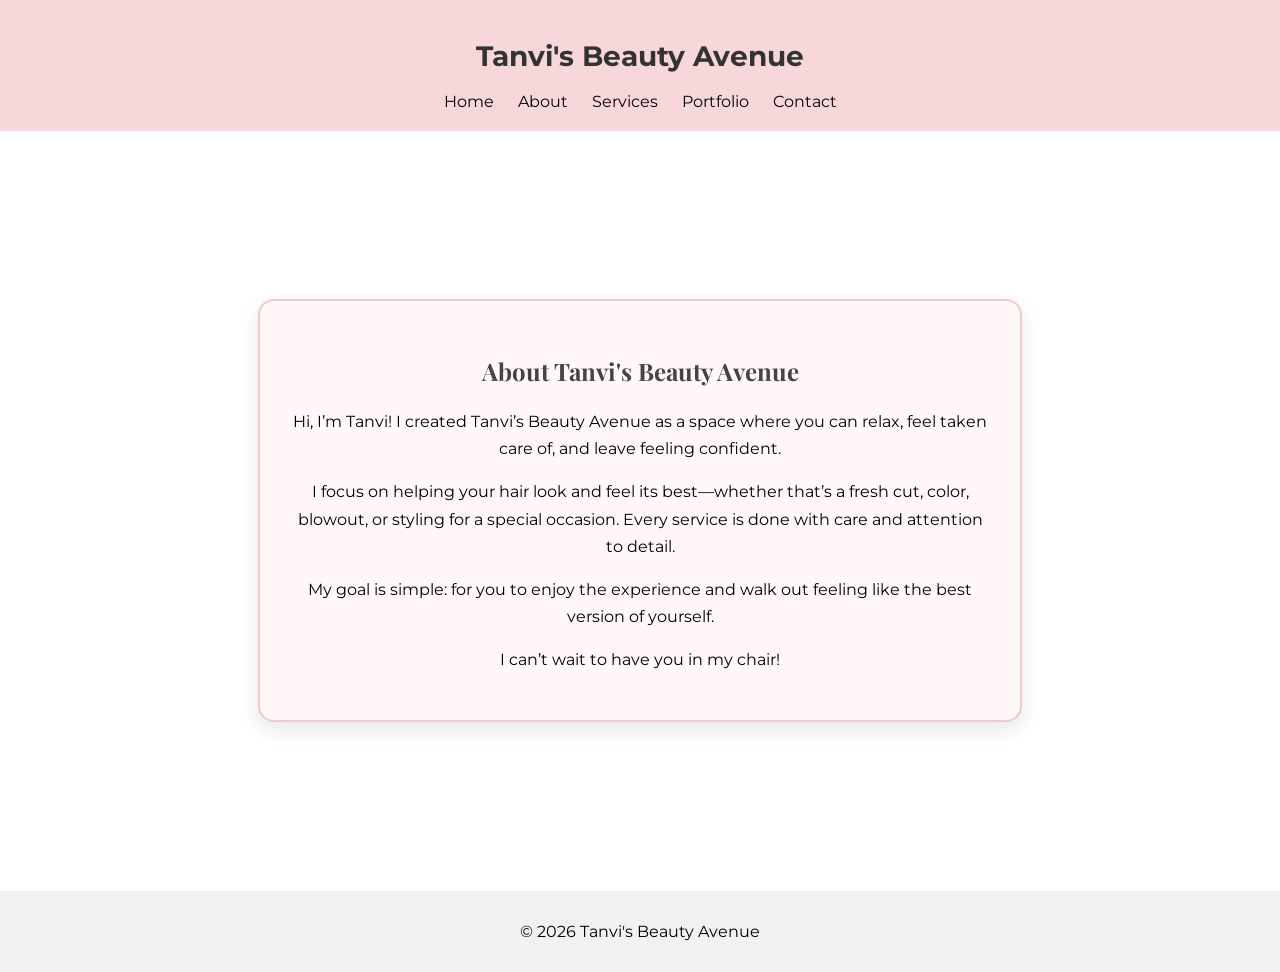
<file: about.html>
<!DOCTYPE html>
<html lang="en">
<head>
  <meta charset="UTF-8">
<meta name="description" content="Tanvi's Beauty Avenue homepage">
<meta name="viewport" content="width=device-width, initial-scale=1.0">
<meta name="keywords" content="hair salon, hairstylist, beauty, hair services, Tanvi Beauty">
<meta name="author" content="Tanvi">
  <title>About Me | Tanvi's Beauty Avenue</title>
  <link rel="stylesheet" href="style.css">
  <link href="https://fonts.googleapis.com/css2?family=Playfair+Display&family=Montserrat&display=swap" rel="stylesheet">
</head>
<body>
  <header>
    <h1>Tanvi's Beauty Avenue</h1>
    <nav>
      <a href="index.html">Home</a>
      <a href="about.html">About</a>
      <a href="services.html">Services</a>
      <a href="portfolio.html">Portfolio</a>
      <a href="contact.html">Contact</a>
    </nav>
  </header>

  <main>
  <section class="about-card">
  <h2>About Tanvi's Beauty Avenue</h2>

  <p>
Hi, I’m Tanvi! I created Tanvi’s Beauty Avenue as a space where you can relax, feel taken care of, and leave feeling confident.
</p>

<p>
I focus on helping your hair look and feel its best—whether that’s a fresh cut, color, blowout, or styling for a special occasion. Every service is done with care and attention to detail.
</p>

<p>
My goal is simple: for you to enjoy the experience and walk out feeling like the best version of yourself.
</p>

<p>
I can’t wait to have you in my chair!
  </p>
</section>
  </main>

  <footer>
    <p>&copy; 2026 Tanvi's Beauty Avenue</p>
  </footer>
</body>
</html>
</file>
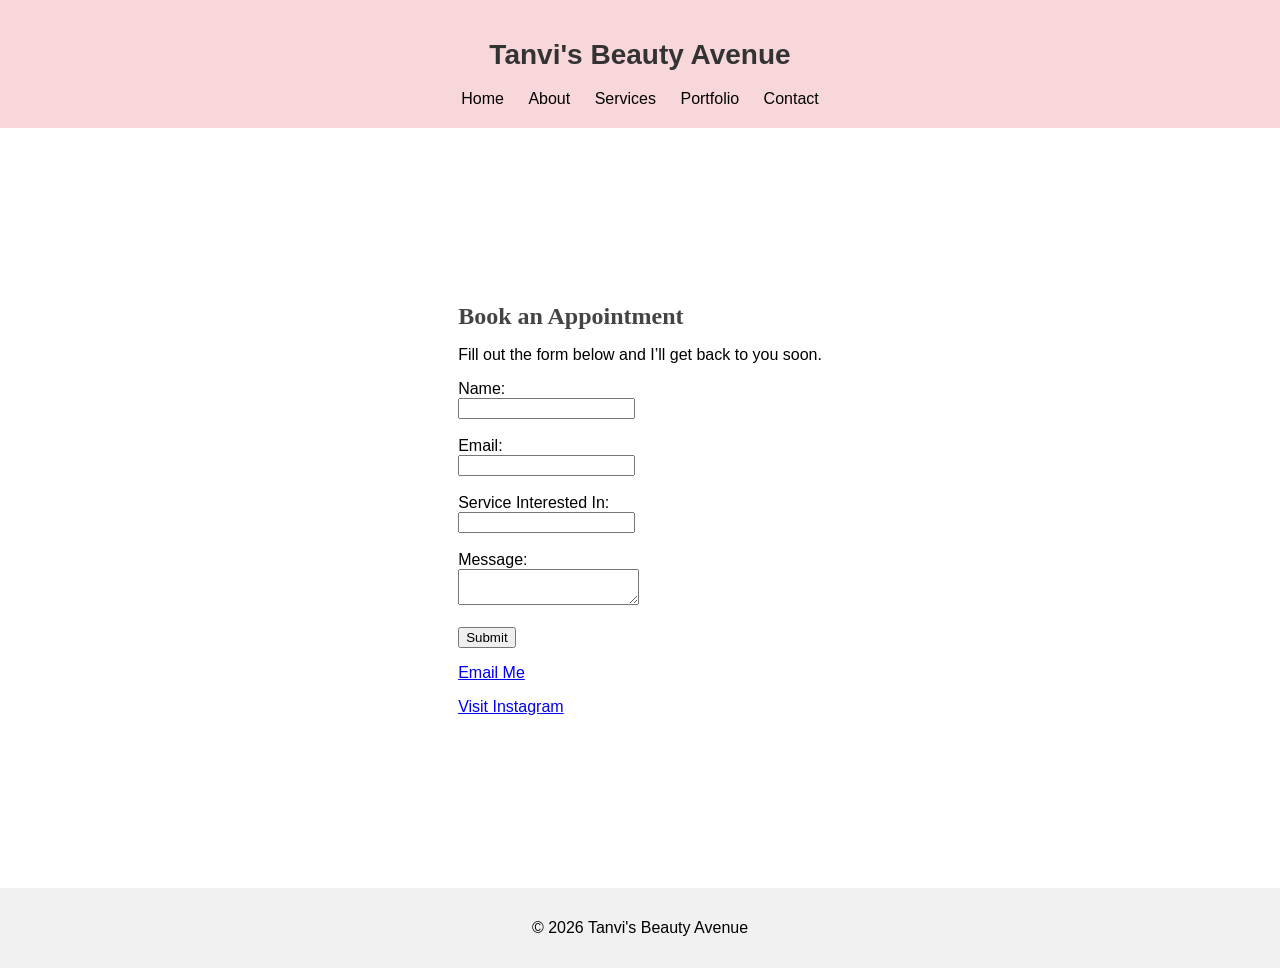
<file: contact.html>
<!DOCTYPE html>
<html lang="en">
<head>
  <meta charset="UTF-8">
<meta name="description" content="Tanvi's Beauty Avenue homepage">
<meta name="viewport" content="width=device-width, initial-scale=1.0">
<meta name="keywords" content="hair salon, hairstylist, beauty, hair services, Tanvi Beauty">
<meta name="author" content="Tanvi">
 <title>Contact | Tanvi's Beauty Avenue</title>
  <link rel="stylesheet" href="style.css">
</head>
<body>
  <header>
    <h1>Tanvi's Beauty Avenue</h1>
    <nav>
      <a href="index.html">Home</a>
      <a href="about.html">About</a>
      <a href="services.html">Services</a>
      <a href="portfolio.html">Portfolio</a>
      <a href="contact.html">Contact</a>
    </nav>
  </header>

 <main class="contact-main">
  <section class="contact-card">
    <h2>Book an Appointment</h2>
    <p>Fill out the form below and I’ll get back to you soon.</p>

    <form action="#">
      <label for="name">Name:</label><br>
      <input type="text" id="name" name="name"><br><br>

      <label for="email">Email:</label><br>
      <input type="email" id="email" name="email"><br><br>

      <label for="service">Service Interested In:</label><br>
      <input type="text" id="service" name="service"><br><br>

      <label for="message">Message:</label><br>
      <textarea id="message" name="message"></textarea><br><br>

      <input type="submit" value="Submit">
    </form>

<p><a href="mailto:stylisttanvi@gmail.com">Email Me</a></p>
<p><a href="https://www.instagram.com/tanvisbeautyave/" target="_blank">Visit Instagram</a></p>
  </main>

  <footer>
    <p>&copy; 2026 Tanvi's Beauty Avenue</p>
  </footer>
</body>
</html>
</file>
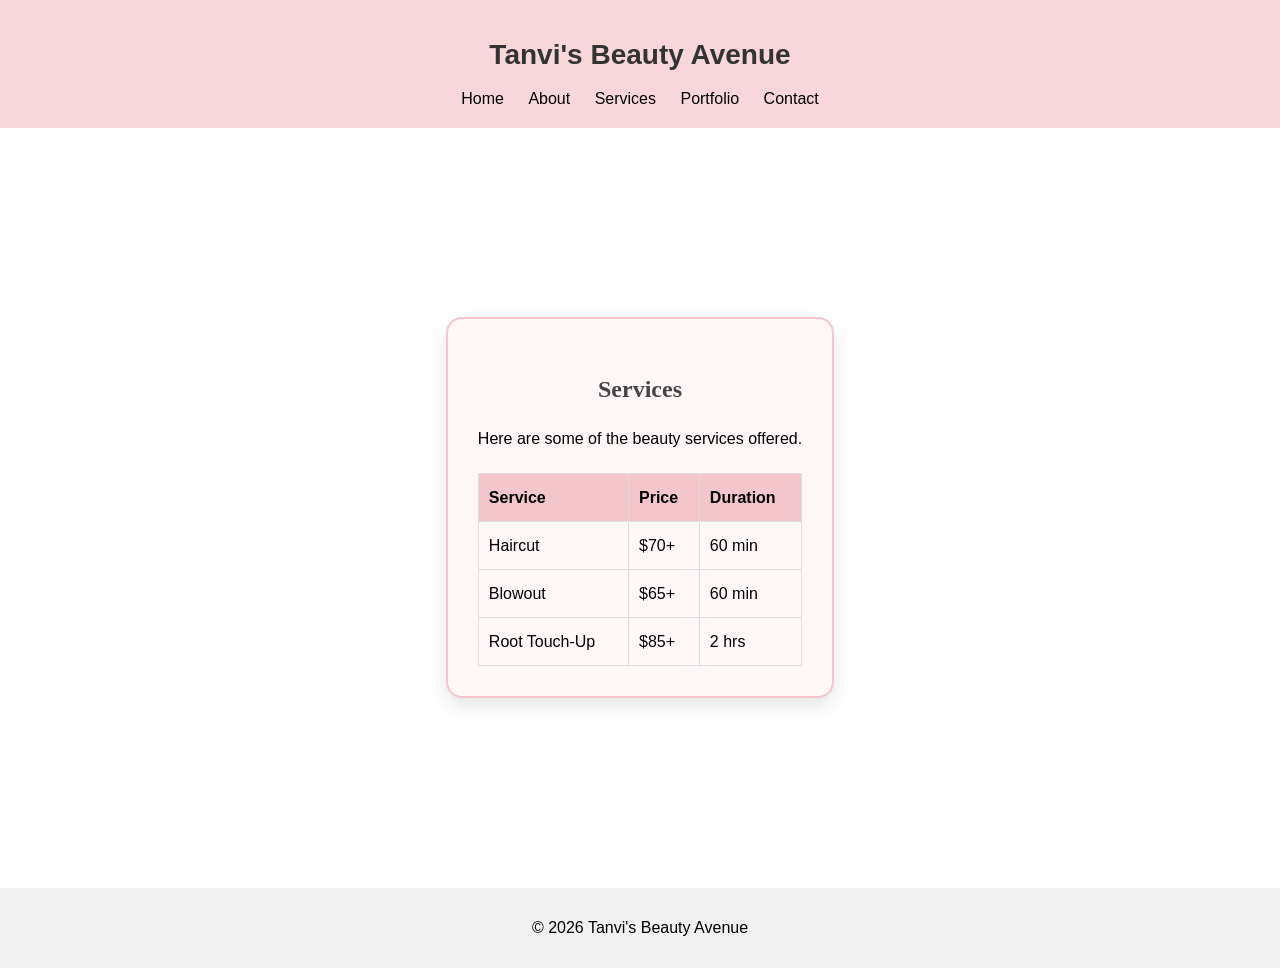
<file: services.html>
<!DOCTYPE html>
<html lang="en">
<head>
  <meta charset="UTF-8">
<meta name="description" content="Tanvi's Beauty Avenue homepage">
<meta name="viewport" content="width=device-width, initial-scale=1.0">
<meta name="keywords" content="hair salon, hairstylist, beauty, hair services, Tanvi Beauty">
<meta name="author" content="Tanvi">
  <title>Services | Tanvi's Beauty Avenue</title>
  <link rel="stylesheet" href="style.css">
</head>
<body>
  <header>
    <h1>Tanvi's Beauty Avenue</h1>
    <nav>
      <a href="index.html">Home</a>
      <a href="about.html">About</a>
      <a href="services.html">Services</a>
      <a href="portfolio.html">Portfolio</a>
      <a href="contact.html">Contact</a>
    </nav>
  </header>

 <main class="services-main">
  <section class="services-card">
    <h2>Services</h2>

    <p>Here are some of the beauty services offered.</p>

    <table>
      <tr>
        <th>Service</th>
        <th>Price</th>
        <th>Duration</th>
      </tr>
      <tr>
        <td>Haircut</td>
        <td>$70+</td>
        <td>60 min</td>
      </tr>
      <tr>
        <td>Blowout</td>
        <td>$65+</td>
        <td>60 min</td>
      </tr>
      <tr>
        <td>Root Touch-Up</td>
        <td>$85+</td>
        <td>2 hrs</td>
      </tr>
    </table>
  </section>
</main>

  <footer>
    <p>&copy; 2026 Tanvi's Beauty Avenue</p>
  </footer>
</body>
</html>
</file>
<file: style.css>
body {
  font-family: 'Montserrat', sans-serif;
  margin: 0;
  padding: 0;
}
header {
  background-color: #f8d7da;
  padding: 20px;
  text-align: center;
}
nav a {
  margin: 0 10px;
  text-decoration: none;
  color: black;
}
main {
  padding: 20px;
  min-height: 80vh;
  display: flex;
  align-items: center;
  justify-content: center;
}
footer {
  text-align: center;
  padding: 15px;
  background-color: #f1f1f1;
}
h1 {
  font-size: 28px;
  color: #333;
}

h2 {
  color: #444;
  margin-bottom: 10px;
  font-family: 'Playfair Display', serif;
}

table {
  border-collapse: collapse;
  width: 100%;
}

th, td {
  padding: 10px;
  text-align: left;
}
.about-card {
  background-color: #fff7f8;
  padding: 30px;
  border-radius: 16px;
  max-width: 700px;
  /* center it */
  margin: 60px auto;
  /* frame look */
  border: 2px solid #f3c6cc;
  box-shadow: 0 8px 20px rgba(0,0,0,0.1);
  /* text */
  line-height: 1.7;
  text-align: center;
}
.home-main {
  min-height: 80vh;
  display: flex;
  align-items: center;
  justify-content: center;
}

.home-card {
  background-color: #fff7f8;
  padding: 30px;
  border-radius: 16px;
  max-width: 750px;
  margin: 60px auto;
  border: 2px solid #f3c6cc;
  box-shadow: 0 8px 20px rgba(0,0,0,0.1);
  line-height: 1.7;
  text-align: center;
}

.home-card img {
  margin-top: 15px;
  border-radius: 12px;
  border: 2px solid #f3c6cc;
}
.services-main {
  min-height: 80vh;
  display: flex;
  align-items: center;
  justify-content: center;
}

.services-card {
  background-color: #fff7f8;
  padding: 30px;
  border-radius: 16px;
  max-width: 750px;
  margin: 60px auto;
  border: 2px solid #f3c6cc;
  box-shadow: 0 8px 20px rgba(0,0,0,0.1);
  line-height: 1.7;
  text-align: center;
}

/* make table look nicer */
table {
  width: 100%;
  border-collapse: collapse;
  margin-top: 20px;
}

th {
  background-color: #f3c6cc;
}

th, td {
  padding: 10px;
  border: 1px solid #ddd;
}
.portfolio-main {
  min-height: 80vh;
  display: flex;
  align-items: center;
  justify-content: center;
}

.portfolio-card {
  background-color: #fff7f8;
  padding: 30px;
  border-radius: 16px;
  max-width: 750px;
  margin: 60px auto;
  border: 2px solid #f3c6cc;
  box-shadow: 0 8px 20px rgba(0,0,0,0.1);
  line-height: 1.7;
  text-align: center;
}

.portfolio-card video {
  display: block;
  width: 320px;
  max-width: 100%;
  margin: 15px auto 25px auto;
  border-radius: 12px;
}
</file>
